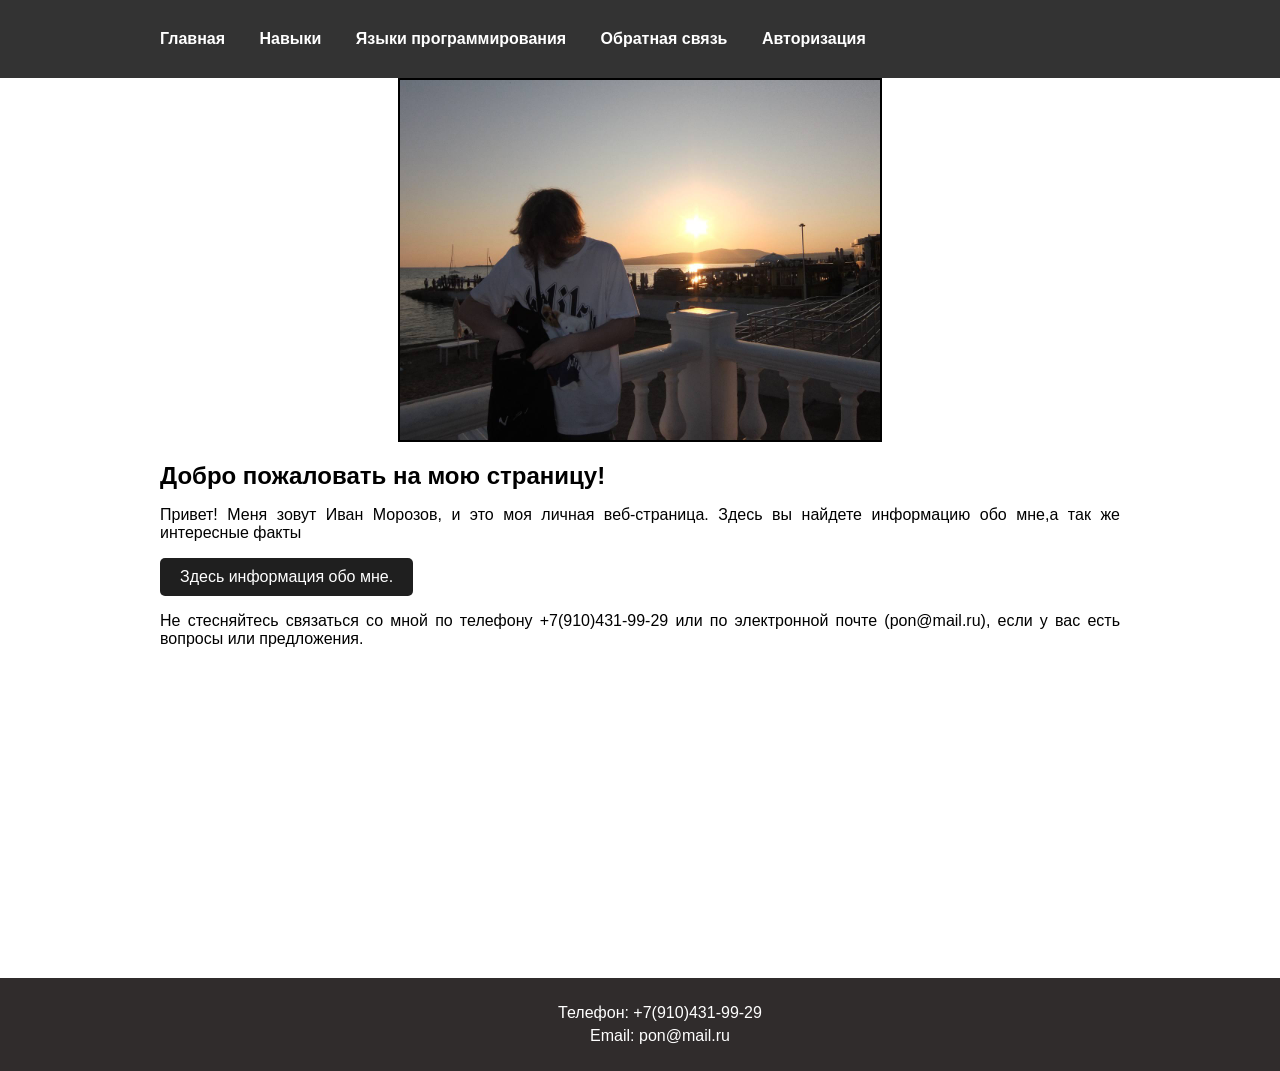
<file: index.html>
<!DOCTYPE html>
<html lang="ru">
<head>
    <meta charset="utf-8">
    <title>Моя страница</title>
    <link rel="preconnect" href="https://fonts.googleapis.com">
    <link rel="preconnect" href="https://fonts.gstatic.com" crossorigin>
    <link href="https://fonts.googleapis.com/css2?family=Roboto&display=swap" rel="stylesheet">
    <link rel="stylesheet" href="Style.css">
</head>
<body>
    <header class="header">
        <div class="container">
            <nav class="main-menu">
                <ul>
                    <li><a href="index.html">Главная</a></li>
                    <li><a href="skills.html">Навыки</a></li>
                    <li><a href="technologies.html">Языки программирования</a></li>
                    <li><a href="contact.html">Обратная связь</a></li>
                    <li><a href="auth.html">Авторизация</a></li>
                </ul>       
            </nav>
        </div>
    </header>
    <main>
        <div class="container">
            <div class="image-container animate__animated animate__fadeIn">
                <img src="photo 2.jpg" alt="логотип">
            </div>
            <section id="about">
                <h2>Добро пожаловать на мою страницу!</h2>
                <p>
                    Привет! Меня зовут Иван Морозов, и это моя личная веб-страница. 
                    Здесь вы найдете информацию обо мне,а так же интересные факты 
                    
                </p>
                <p>
                    <a href="about.html" class="button">Здесь информация обо мне.</a>
                </p>
                <p>
                    Не стесняйтесь связаться со мной по телефону 
                    +7(910)431-99-29 или по электронной почте 
                    (pon@mail.ru), если у вас есть вопросы или предложения.
                </p>
            </section>
        </div>
    </main>
    <footer class="footer">
        <ul>
            <li>Телефон: +7(910)431-99-29</li>
            <li>Email: pon@mail.ru</li>
        </ul>
    </footer>
</body>
</html>
</file>
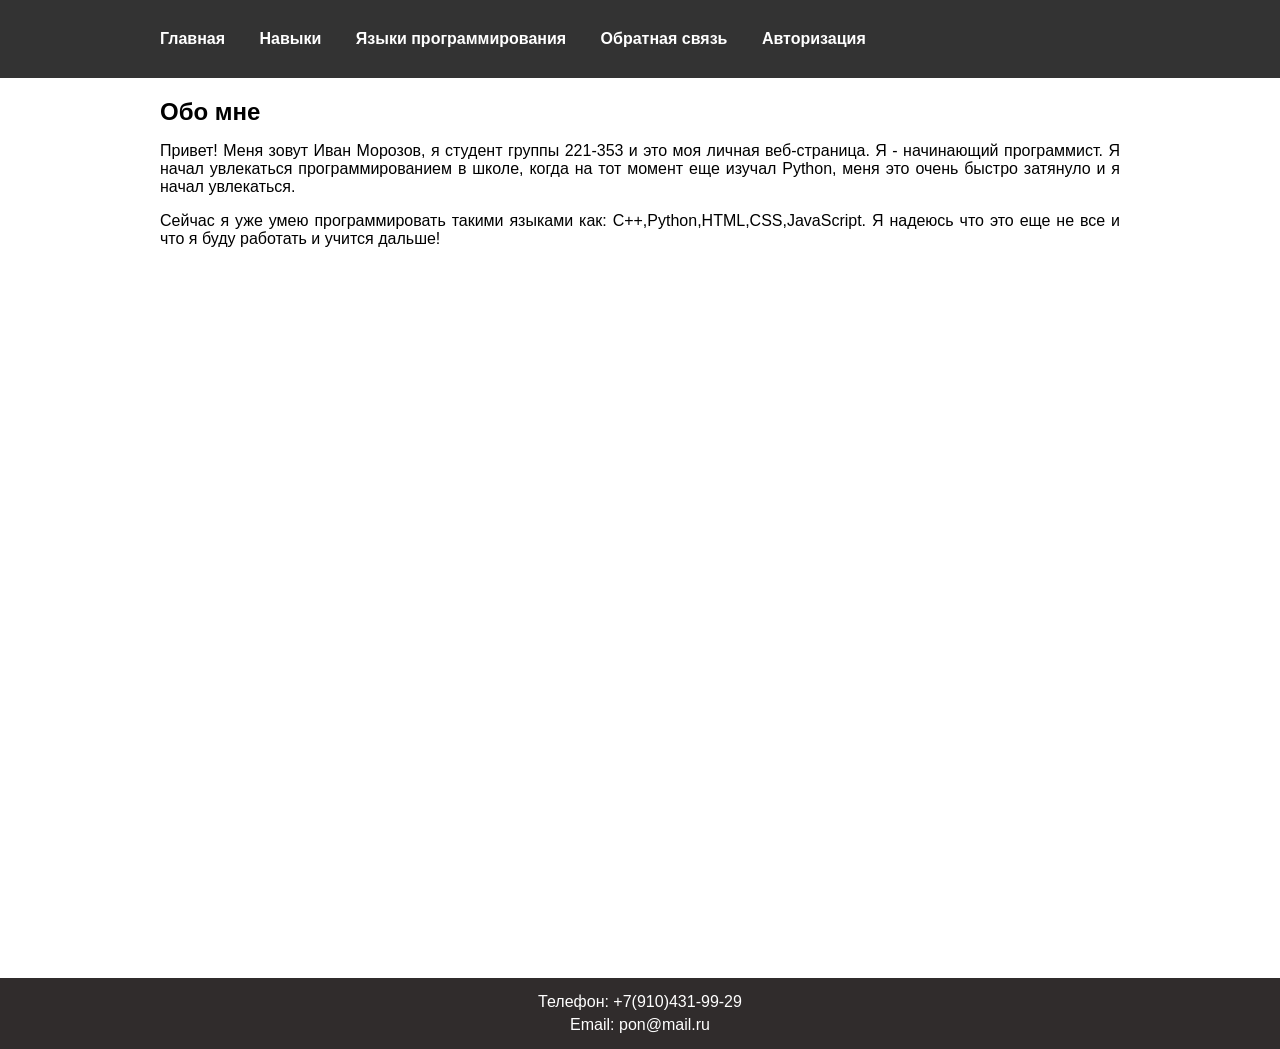
<file: about.html>
<!DOCTYPE html>
<html lang="ru">
<head>
    <meta charset="utf-8">
    <title>Обо мне</title>
    <link rel="stylesheet" href="Style.css">
</head>
<body>
    <header class="header">
        <div class="container">
            <nav class="main-menu">
                <ul>
                    <li><a href="index.html">Главная</a></li>
                    <li><a href="skills.html">Навыки</a></li>
                    <li><a href="technologies.html">Языки программирования</a></li>
                    <li><a href="contact.html">Обратная связь</a></li>
                    <li><a href="auth.html">Авторизация</a></li>
                </ul>
            </nav>
        </div>
    </header>
    <main>
        <div class="container">
            <section id="about">
                <h2>Обо мне</h2>
                <p>
                    Привет! Меня зовут Иван Морозов, я студент группы 221-353 и это моя личная веб-страница. Я - начинающий программист.
                    Я начал увлекаться программированием в школе, когда на тот момент еще изучал Python, меня это очень быстро затянуло и я начал увлекаться.
                </p>
                <p>
                    Сейчас я уже умею программировать такими языками как: C++,Python,HTML,CSS,JavaScript. Я надеюсь что это еще не все и что я буду работать и учится дальше!
                </p>
            </section>
        </div>
    </main>
    <footer>
        <li>Телефон: +7(910)431-99-29</li>
        <li>Email: pon@mail.ru</li>
    </footer>
</body>
</html>
</file>
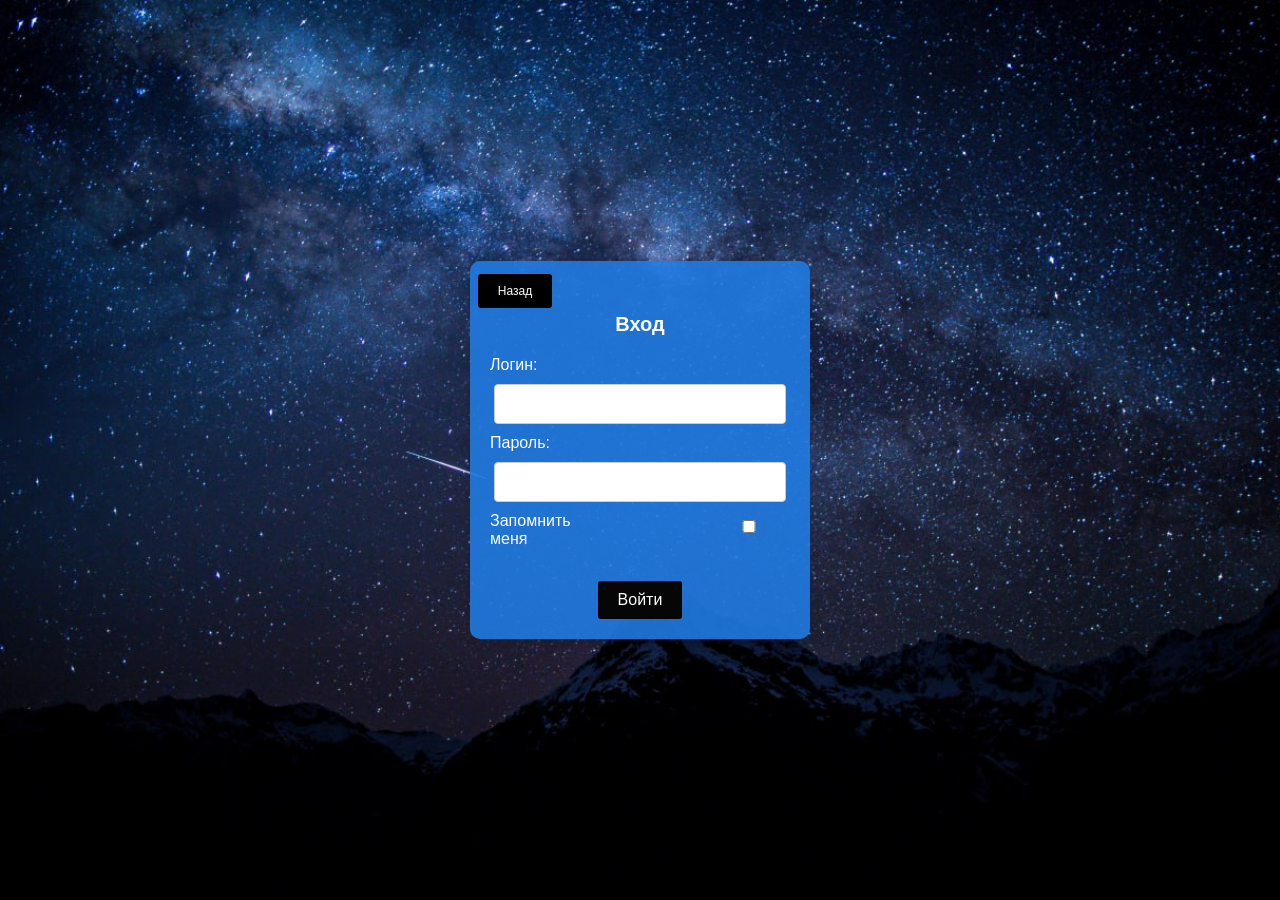
<file: auth.html>
<!DOCTYPE html>
<html lang="ru">
<head>
    <meta charset="UTF-8">
    <link rel="stylesheet" href="auth.css">
    <title>Вход</title>
</head>
<body>
    <div class="authentication">
        <a href="index.html" class="back-button">Назад</a>
        <form action="https://httpbin.org/post" method="POST">
            <h1>Вход</h1>

            <label for="login">Логин:</label>
            <input type="text" id="login" name="login" required><br>

            <label for="password">Пароль:</label>
            <input type="password" id="password" name="password" required><br>

            <label class="remember-me">
                Запомнить меня <input type="checkbox" id="remember" name="remember"> 
            </label><br>

            <input type="submit" value="Войти">
            </form>


    </div>
</body>
</html>
</file>
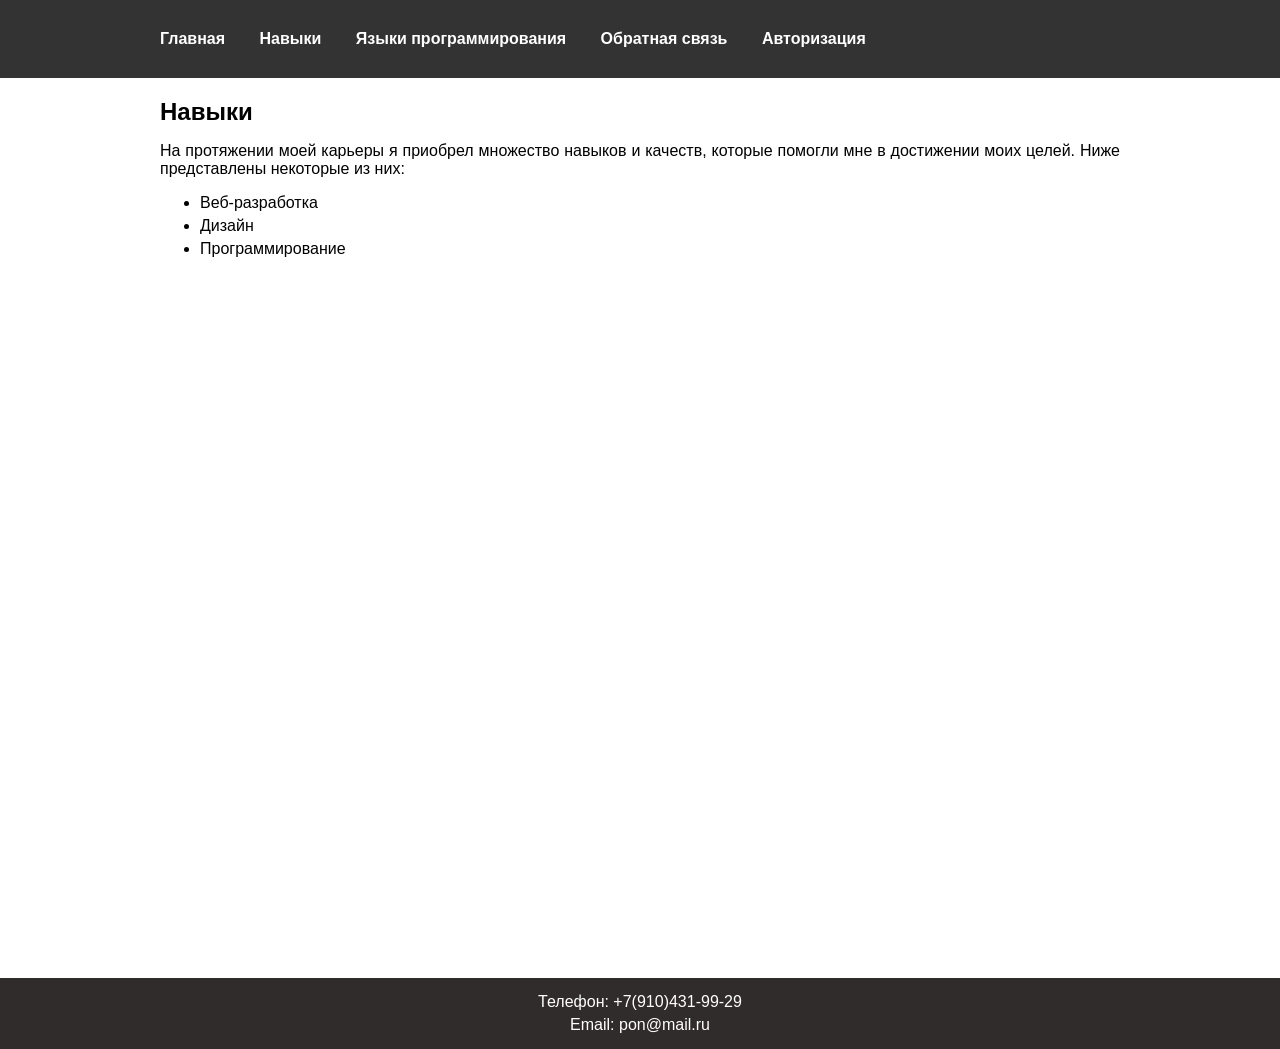
<file: skills.html>
<!DOCTYPE html>
<html lang="ru">
<head>
    <meta charset="utf-8">
    <title>Навыки</title>
    <link rel="stylesheet" href="Style.css">
</head>
<body>
    <header class="header">
        <div class="container">
            <nav class="main-menu">
                <ul>
                    <li><a href="index.html">Главная</a></li>
                    <li><a href="skills.html">Навыки</a></li>
                    <li><a href="technologies.html">Языки программирования</a></li>
                    <li><a href="contact.html">Обратная связь</a></li>
                    <li><a href="auth.html">Авторизация</a></li>
                </ul>
            </nav>
        </div>
    </header>
    <main>
        <div class="container">
            <section id="skills">
                <h2>Навыки</h2>
                <p>
                    На протяжении моей карьеры я приобрел множество навыков и качеств, которые помогли мне
                    в достижении моих целей. Ниже представлены некоторые из них:
                </p>
                <ul>
                    <li>Веб-разработка</li>
                    <li>Дизайн</li>
                    <li>Программирование</li>
                    
                </ul>
            </section>
        </div>
    </main>
    <footer>
        <li>Телефон: +7(910)431-99-29</li>
        <li>Email: pon@mail.ru</li>
    </footer>
</body>
</html>
</file>
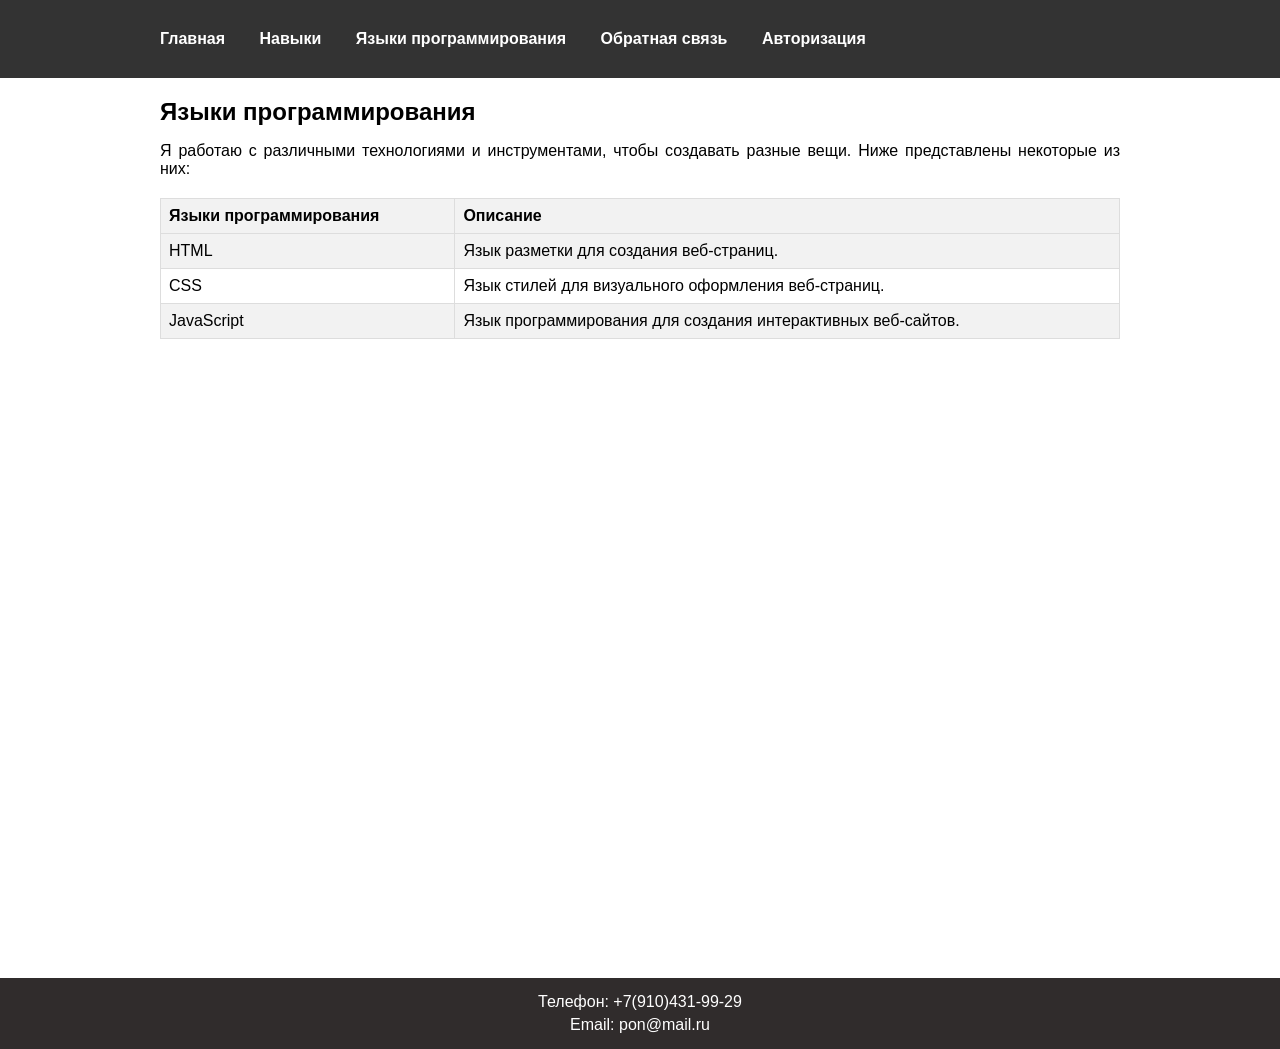
<file: technologies.html>
<!DOCTYPE html>
<html lang="ru">
<head>
    <meta charset="utf-8">
    <title>Языки программирования</title>
    <link rel="stylesheet" href="Style.css">
</head>
<body>
    <header class="header">
        <div class="container">
            <nav class="main-menu">
                <ul>
                    <li><a href="index.html">Главная</a></li>
                    <li><a href="skills.html">Навыки</a></li>
                    <li><a href="technologies.html">Языки программирования</a></li>
                    <li><a href="contact.html">Обратная связь</a></li>
                    <li><a href="auth.html">Авторизация</a></li>
                </ul>
            </nav>
        </div>
    </header>
    <main>
        <div class="container">
            <section id="technologies">
                <h2>Языки программирования</h2>
                <p>
                    Я работаю с различными технологиями и инструментами, чтобы создавать разные вещи.
                    Ниже представлены некоторые из них:
                </p>
                <table>
                    <tr>
                        <th>Языки программирования</th>
                        <th>Описание</th>
                    </tr>
                    <tr>
                        <td>HTML</td>
                        <td>Язык разметки для создания веб-страниц.</td>
                    </tr>
                    <tr>
                        <td>CSS</td>
                        <td>Язык стилей для визуального оформления веб-страниц.</td>
                    </tr>
                    <tr>
                        <td>JavaScript</td>
                        <td>Язык программирования для создания интерактивных веб-сайтов.</td>
                    </tr>
                    
                </table>
            </section>
        </div>
    </main>
    <footer>
        <li>Телефон: +7(910)431-99-29</li>
        <li>Email: pon@mail.ru</li>
    </footer>
</body>
</html>
</file>
<file: Style.css>
html, body {
    height: 100%;
    margin: 0;
    padding: 0;
}

/* Стили для контейнера */
.container {
    min-height: 100%;
    margin-bottom: -50px; /* Высота футера */
    padding-bottom: 50px; /* Высота футера */
}



/* Общие стили для всей страницы */
body {
    margin: 0;
    font-family: Arial, sans-serif;
}

.container {
    max-width: 75%;
    margin: 0 auto;
    padding: 20px;
}

/* Стили для шапки (header) */
.header {
    background-color: #333; /* Цвет фона верхней панели */
    color: white; /* Цвет текста верхней панели */
    padding: 10px 0; /* Внутренние отступы верхней панели */
}

.main-menu ul {
    margin: 0;
    list-style: none;
    padding: 0;
}

.main-menu li {
    display: inline;
    margin-right: 30px; /* Расстояние между кнопками */
}

.main-menu a {
    text-decoration: none;
    color: white;
    font-weight: bold;
}

/* Стили для кнопок при наведении */
.main-menu a:hover {
    text-decoration: underline;
}

.main-menu li:last-child {
    margin-right: 0;
}



/* Стили для разделов (sections) */
section {
    margin-bottom: 20px;
}

h2 {
    font-size: 1.5rem;
    margin-bottom: 10px;
}

p {
    text-align: justify;
}

ol {
    margin-left: 20px;
}

li {
    margin-bottom: 5px;
}

/* Стили для подвала (footer) */
footer {
    background-color: rgb(48, 44, 44);
    color: white;
    padding: 10px 0;
    text-align: center;
}

footer li {
    list-style: none;
    margin: 5px 0;
}

/* Стили для ссылок */
a {
    color: #575757;
    text-decoration: none;
}

a:hover {
    text-decoration: underline;
    color: #000000;
}

a.button {
    display: inline-block;
    padding: 10px 20px;
    background-color: #1f1f1f;
    color: #fff;
    text-decoration: none;
    border-radius: 5px;
    transition: background-color 0.3s ease;
}

/* Стили при наведении на кнопку */
a.button:hover {
    background-color: #747577;
    text-decoration: none;
}

table {
    width: 100%;
    border-collapse: collapse;
    margin-top: 20px;
}

/* Стили для заголовков таблицы */
th {
    background-color: #f2f2f2;
    font-weight: bold;
    text-align: left;
    padding: 8px;
    border: 1px solid #ddd;
}

/* Стили для ячеек таблицы */
td {
    padding: 8px;
    border: 1px solid #ddd;
}

tr:nth-child(even) {
    background-color: #f2f2f2;
}

img {
    max-width: 50%; /* Чтобы изображение подстраивалось под ширину контейнера */
    height: auto; /* Автоматическая высота для сохранения пропорций */
    display: block; /* Убирает пустое пространство под изображением */
    margin: 0 auto; /* Центрирует изображение по горизонтали внутри контейнера */
    border: 2px solid black; /* Добавляем рамку вокруг изображения */
}
main {
    display: flex;
    justify-content: center;
    align-items: center;
    height: 100vh; /* Делает контейнер main по высоте равным высоте окна браузера */
}

form {
    width: 50%; /* Задает ширину формы */
    padding: 20px; /* Добавляет отступы вокруг формы */
    border: 1px solid #ccc; /* Добавляет рамку вокруг формы */
    border-radius: 10px; /* Делает скругленные углы формы */
}
</file>
<file: auth.css>
body {
    margin: 0;
    padding: 0;
    font-family: Arial, sans-serif;
    background-image: url('photo1.jpg'); 
    background-size: cover;
    background-repeat: no-repeat;
    background-attachment: fixed;
    display: flex;
    justify-content: center;
    align-items: center;
    height: 100vh;
}

.authentication {
    background-color: rgba(33, 122, 224, 0.9); /* Цвет фона формы с прозрачностью */
    border-radius: 10px;
    padding: 20px;
    box-shadow: 0px 0px 10px rgba(0, 0, 0, 0.2);
    width: 300px;
    text-align: center;
}

.authentication h1 {
    font-size: 20px;
    margin-bottom: 20px;
    color: #ffffff; /* Цвет заголовка */
}

.authentication label {
    display: block;
    text-align: left;
    margin-bottom: 10px;
    color: #ffffff; /* Цвет текста метки */
}

.authentication label.remember-me {
    display: flex;
    align-items: center;
    margin-bottom: 15px;
    color: #ffffff; /* Цвет текста метки */
}

.authentication input[type="text"],
.authentication input[type="password"],
.authentication input[type="checkbox"] {
    width: 90%;
    padding: 10px;
    margin-bottom: 10px; 
    border: 1px solid #ccc; /* Цвет рамки поля ввода */
    border-radius: 4px;
    font-size: 16px;
}

.authentication input[type="submit"] {
    background-color: #060606; /* Цвет фона кнопки "Войти" */
    color: #fff; /* Цвет текста кнопки */
    border: none;
    padding: 10px 20px;
    font-size: 16px;
    border-radius: 3px;
    cursor: pointer;
}

.authentication input[type="submit"]:hover {
    background-color: #008cb3; /* Цвет фона кнопки при наведении */
}

.authentication label.remember-me input[type="checkbox"] {  
    margin-left: 140px; /* Сдвигаем галочку вправо */
}

.back-button {
    background-color: #000000;
    color: #fff;
    border: none;
    padding: 10px 20px;
    font-size: 12px;
    border-radius: 3px;
    cursor: pointer;
    margin-bottom: 10px; /* Добавляем отступ снизу */
    margin-left: -250px; /* Сдвигаем галочку вправо */
    text-decoration: none;
}

.back-button:hover {
    background-color: #009bb3;
}
</file>
